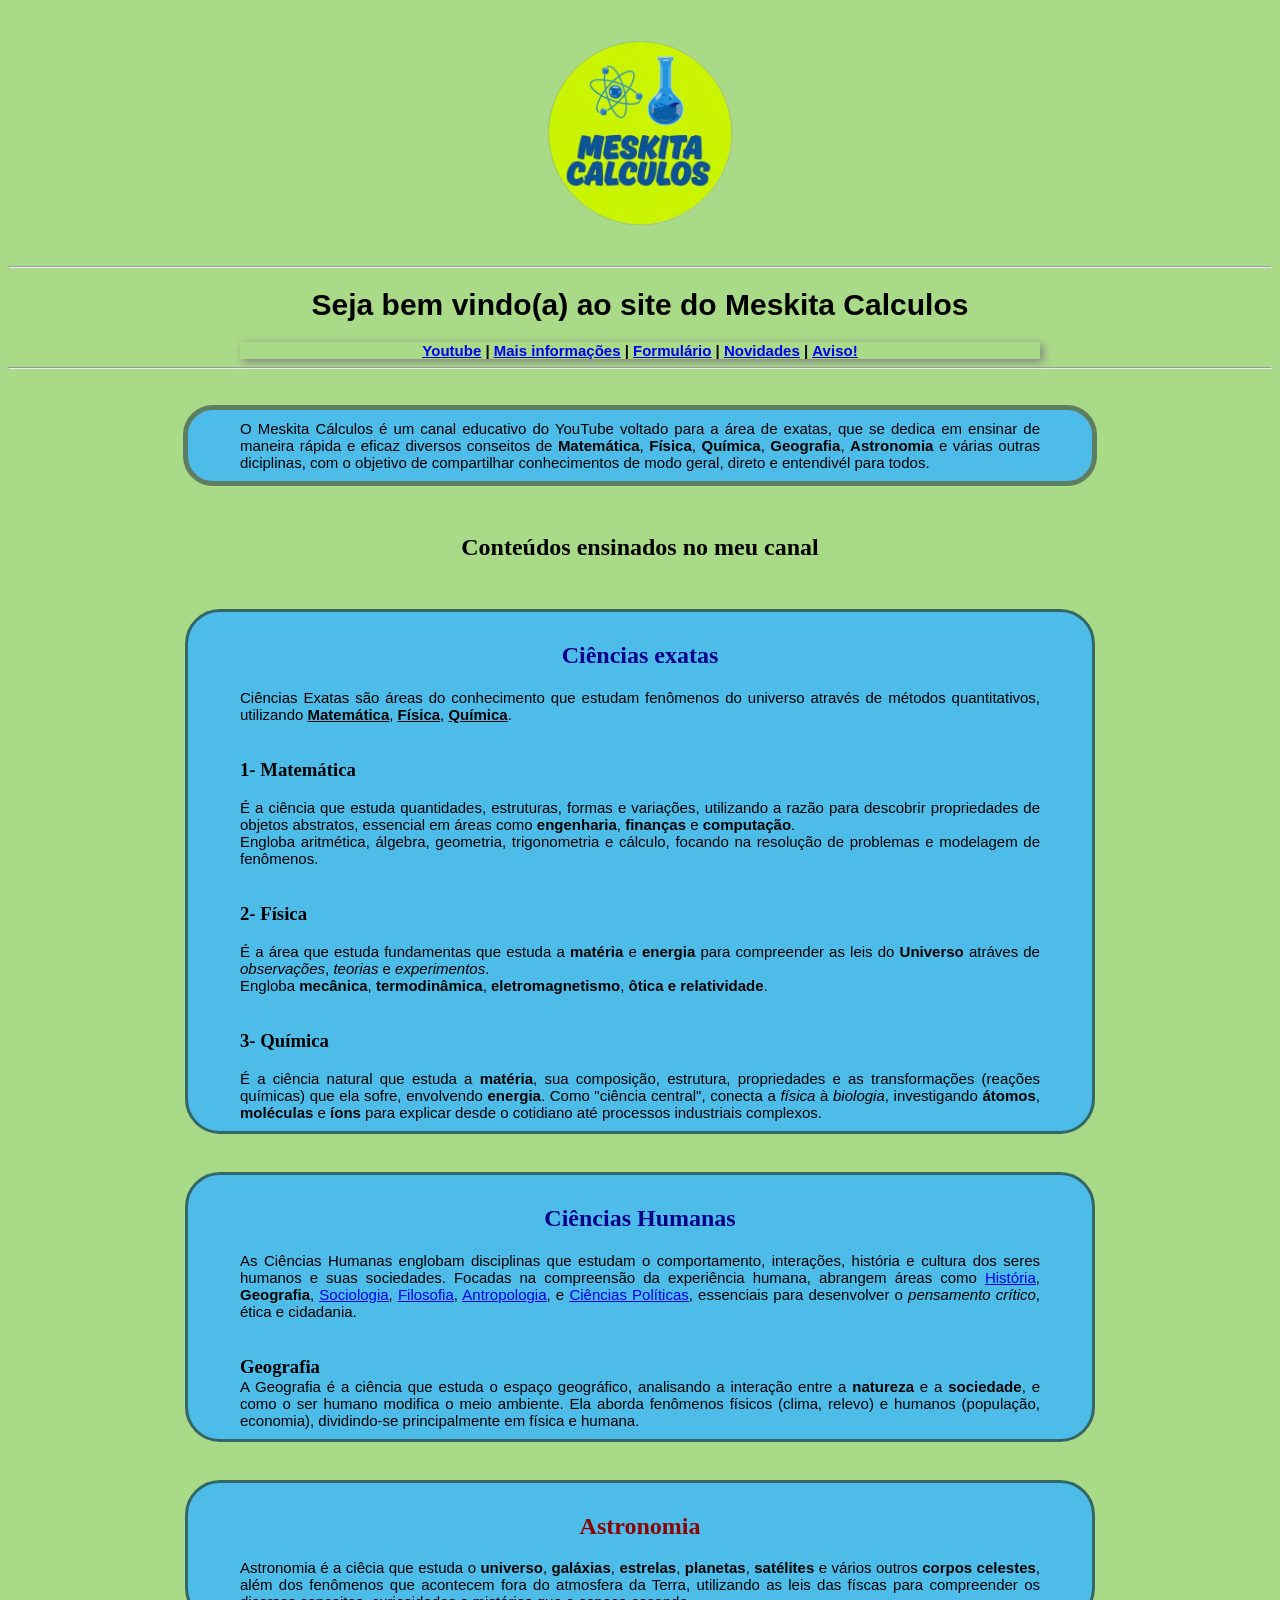
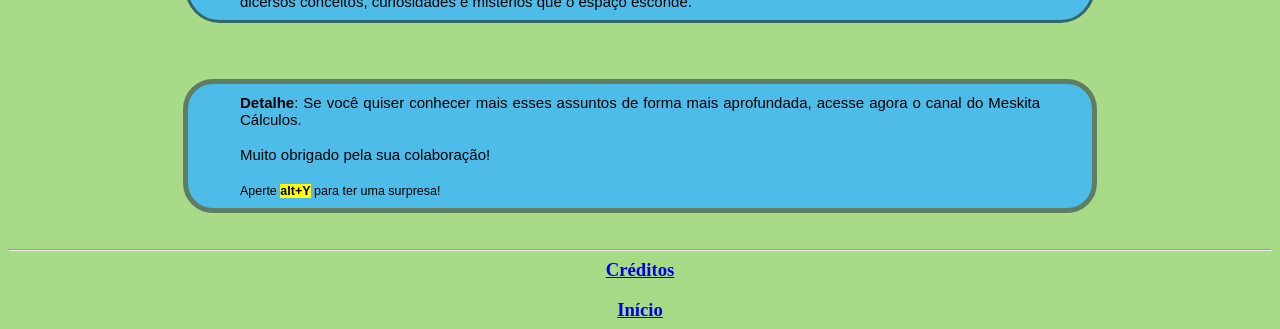
<file: index.html>
<!DOCTYPE html>
<html lang="pt-BR">
<head>
	<meta charset="utf-8">
	<meta name="viewport" content="width=device-width, initial-scale=1">
	<title>Canal do Meskita Cálculos</title>
	
	<link rel="icon" href="logo.png" type="image/x-icon">
	<link rel="stylesheet" type="text/css" href="style.css">

	<style>

		body {
			background-color: #a9da88;
		}

		h1 {
			color: black;
			text-align: center;
			font-size: 30px;
			font-family: Calibri, Arial, sans-serif;
		}

		p {
			text-align: justify;
			font-size: 15px;
			font-family: Rockwell, sans-serif;
		}

		#extra {
			text-align: center;
			font-family: Times New Roman, serif;
		}

		#links {
			text-align: center;
			font-size: 15px;
			font-family: Rockwell, sans-serif;
		}

		.square {
			display: block;
			align-content: center;
			border-style: solid;
			border-width: 3px;
			border-radius: 35px;
			border-color: #336666;
			background-color: #4dbce9;
			width: 70%;
			margin: 10px auto;
			padding: 10px;
		}

		.square2 {
			display: block;
			align-content: center;
			border-style: solid;
			border-width: 5px;
			border-radius: 30px;
			border-color: #5d7e62;
			background-color: #4dbce9;
			width: 70%;
			margin: 10px auto;
			padding: 10px;
		}

		.square3 {
			display: block;
			align-content: center;
			border-style: solid;
			border-width: 5px;
			border-color: #5d7e62;
			border-radius: 30px;
			width: 70%;
			background-color: #4dbce9;
			margin: 10px auto;
			padding: 10px;
		}

	</style>
</head>

<body id="Início">

	<img src="logo.png" width="250" height="200" style="display:block; margin:auto;" title="Logo do canal" class="img-fluida">
	
	<hr>

	<h1 align="center" class="titulo">Seja bem vindo(a) ao site do Meskita Calculos</h1>

	<p align="center" class="subtitulo" id="links">
		<a href="https://www.youtube.com/@meskita_calculos" target="blank" accesskey="Y"><b><u>Youtube</u></b></a> <b>|</b> 
		<b><u><a href="historiadomeskitacalculos.html">Mais informações</a></u></b> <b>|</b> 
		<b><u><a href="formulário.html">Formulário</a></u></b> <b>|</b> 
		<b><u><a href="novidades.html">Novidades</a></u></b> <b>|</b> 
		<b><u><a href="avisos.html">Aviso!</a></u></b>
	</p>

	<hr>

	<br>

	<div class="square3">
		<p>
			O Meskita Cálculos é um canal educativo do YouTube voltado para a área de exatas, que se dedica em ensinar de maneira rápida e eficaz diversos conseitos de <b>Matemática</b>, <b>Física</b>, <b>Química</b>, <b>Geografia</b>, <b>Astronomia</b> e várias outras diciplinas, com o objetivo de compartilhar conhecimentos de modo geral, direto e entendivél para todos.
		</p>
	</div>

	<br>
	
	<h2 align="center">Conteúdos ensinados no meu canal</h2>

	<br>

	<div class="square">
		<h2 style="color:darkblue;" align="center">Ciências exatas</h2>
		<p align="justify">
			Ciências Exatas são áreas do conhecimento que estudam fenômenos do universo através de métodos quantitativos, utilizando <b><u>Matemática</u></b>, <b><u>Física</u></b>, <b><u>Química</u></b>.
		</p>

		<br><br>

		<h3 id="Matemática">1- Matemática</h3><br>

		<p align="justify">
			É a ciência que estuda quantidades, estruturas, formas e variações, utilizando a razão para descobrir propriedades de objetos abstratos, essencial em áreas como <b>engenharia</b>, <b>finanças</b> e <b>computação</b>.
			<br>Engloba aritmética, álgebra, geometria, trigonometria e cálculo, focando na resolução de problemas e modelagem de fenômenos.<br>
		</p>

		<br><br>

		<h3>2- Física</h3><br>

		<p align="justify">
			É a área que estuda fundamentas que estuda a <b>matéria</b> e <b>energia</b> para compreender as leis do <b>Universo</b> atráves de <i>observações</i>, <i>teorias</i> e <i>experimentos</i>.
		</p>

		<p>Engloba <b>mecânica</b>, <b>termodinâmica</b>, <b>eletromagnetismo</b>, <b>ôtica e relatividade</b>.</p>

		<br><br>

		<h3>3- Química</h3><br>
		<p align="justify">
			É a ciência natural que estuda a <b>matéria</b>, sua composição, estrutura, propriedades e as transformações (reações químicas) que ela sofre, envolvendo <b>energia</b>. Como "ciência central", conecta a <i>física</i> à <i>biologia</i>, investigando <b>átomos</b>, <b>moléculas</b> e <b>íons</b> para explicar desde o cotidiano até processos industriais complexos.
		</p>
	</div>

	<br>

	<div class="square">
		<h2 style="color:darkblue;" align="center">Ciências Humanas</h2>
		<p align="justify">
			As Ciências Humanas englobam disciplinas que estudam o comportamento, interações, história e cultura dos seres humanos e suas sociedades. Focadas na compreensão da experiência humana, abrangem áreas como <u><a href="https://www.todamateria.com.br/historia/" target="blank">História</a></u>, <b>Geografia</b>, <u><a href="https://www.todamateria.com.br/o-que-e-sociologia/" target="blank">Sociologia</a></u>, <u><a href="https://www.todamateria.com.br/o-que-e-filosofia/" target="blank">Filosofia</a></u>, <u><a href="https://www.todamateria.com.br/o-que-e-a-antropologia/" target="blank">Antropologia</a></u>, e <u><a href="https://www.faculdaderepublicana.org.br/blog/o-que-se-estuda-em-ciencia-politica" target="blank">Ciências Políticas</a></u>, essenciais para desenvolver o <i>pensamento crítico</i>, ética e cidadania.
		</p>

		<br><br>

		<h3>Geografia</h3>

		<p align="justify">
			A Geografia é a ciência que estuda o espaço geográfico, analisando a interação entre a <b>natureza</b> e a <b>sociedade</b>, e como o ser humano modifica o meio ambiente. Ela aborda fenômenos físicos (clima, relevo) e humanos (população, economia), dividindo-se principalmente em física e humana.
		</p>
	</div>

	<br>

	<div class="square">
		<h2 align="center" style="color:darkred;">Astronomia</h2>
		<p align="justify">
			Astronomia é a ciêcia que estuda o <b>universo</b>, <b>galáxias</b>, <b>estrelas</b>, <b>planetas</b>, <b>satélites</b> e vários outros <b>corpos celestes</b>, além dos fenômenos que acontecem fora do atmosfera da Terra, utilizando as leis das físcas para compreender os dicersos conceitos, curiosidades e mistérios que o espaço esconde.
		</p>
	</div>

	<br><br>

	<div class="square2">
		<p><b>Detalhe</b>: Se você quiser conhecer mais esses assuntos de forma mais aprofundada, acesse agora o canal do Meskita Cálculos.</p>

		<br>

		<p>Muito obrigado pela sua colaboração!</p>
	

		<br>

		<div id="extra">
			<p><small>Aperte <b><mark>alt+Y</mark></b> para ter uma surpresa!</small></p>
		</div>
	</div>

	<br>

	<hr>
	
	<h3 align="center"><a href="creditosmeskitacalculos.html">Créditos</a></h3><br>
	<h3 align="center"><a href="#Início">Início</a></h3>

</body>
</html>
</file>
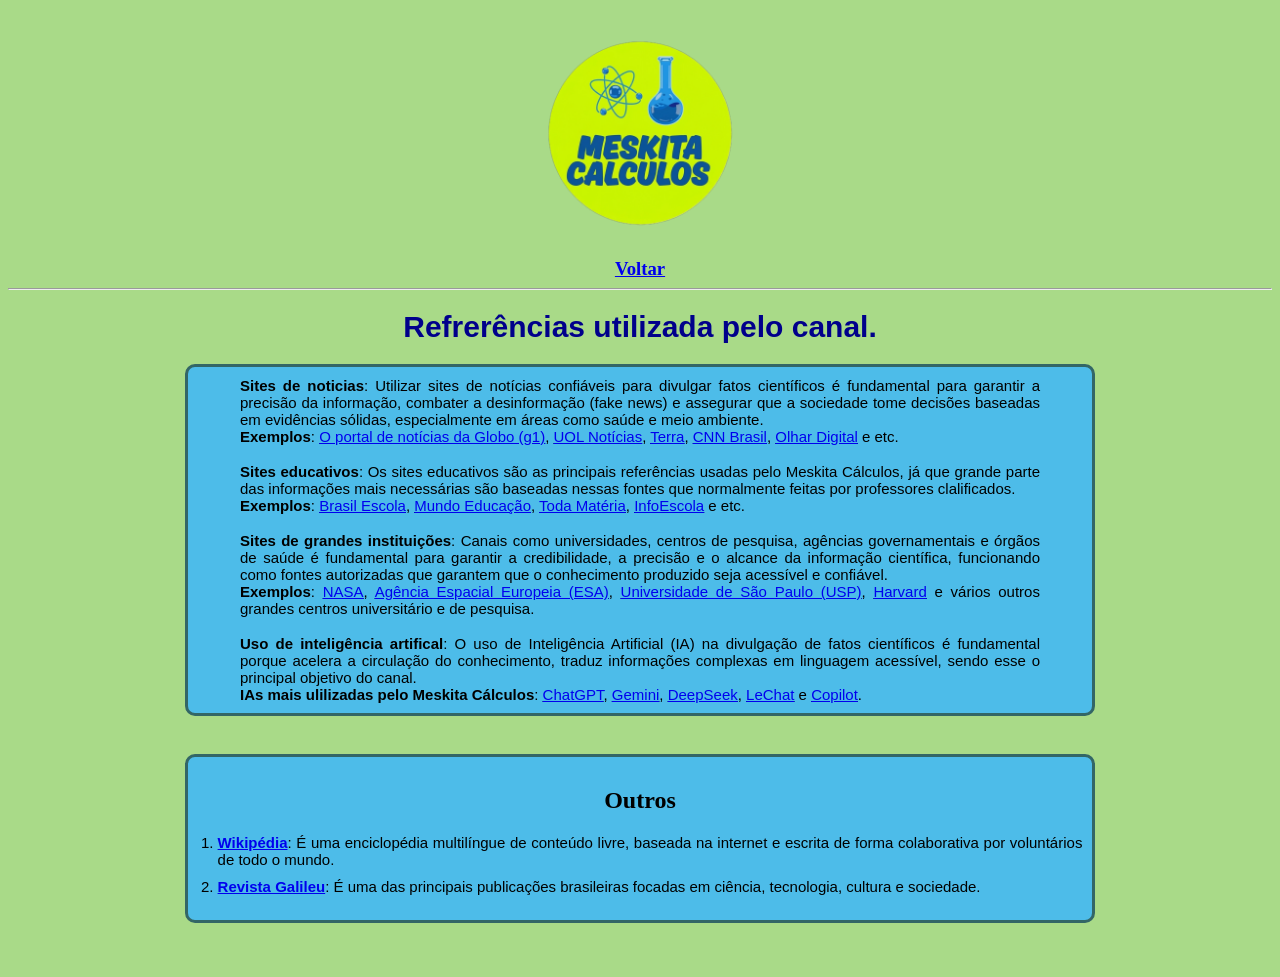
<file: creditosmeskitacalculos.html>
<!DOCTYPE html>
<html lang="pt-BR">
<head>
	<meta charset="utf-8">
	<meta name="viewport" content="width=device-width, initial-scale=1">
	<title>Créditos</title>

	<link rel="icon" href="logo.png" type="image/x-icon">
	<link rel="stylesheet" type="text/css" href="style.css">

	<style>

		body {
			background-color: #a9da88;
		}

		h1 {
			color: black;
			text-align: center;
			font-size: 30px;
			font-family: Calibri, Arial, sans-serif;
		}

		p {
			text-align: justify;
			font-size: 15px;
			font-family: Rockwell, sans-serif;
		}

		#extra {
			text-align: center;
			font-family: Times New Roman, serif;
		}

		#links {
			text-align: center;
			font-size: 15px;
			font-family: Rockwell, sans-serif;
		}

		.square {
			display: block;
			align-content: center;
			border-style: solid;
			border-width: 3px;
			border-radius: 10px;
			border-color: #336666;
			background-color: #4dbce9;
			width: 70%;
			margin: 10px auto;
			padding: 10px;
		}

		.square2 {
			display: block;
			align-content: center;
			border-style: solid;
			border-width: 5px;
			border-radius: 5px;
			border-color: #5d7e62;
			width: 70%;
			margin: 10px auto;
			padding: 10px;
		}

		ol.outros-lista {
			font-family: Rockwell, sans-serif;
			font-size: 15px;
			padding-left: 20px;
		}

		ol.outros-lista li {
			text-align: justify;
			margin-bottom: 10px;
		}
		
	</style>
</head>

<body>

	<img src="logo.png" width="250" height="200" style="display:block; margin:auto;" title="Logo do canal" class="img-fluida">
	
	<h3 align="center"><a href="index.html">Voltar</a></h3>
	
	<hr>

	<h1 align="center" style="color:darkblue;">Refrerências utilizada pelo canal.</h1>

	<div class="square">
		<p align="justify">
			<b>Sites de noticias</b>: Utilizar sites de notícias confiáveis para divulgar fatos científicos é fundamental para garantir a precisão da informação, combater a desinformação (fake news) e assegurar que a sociedade tome decisões baseadas em evidências sólidas, especialmente em áreas como saúde e meio ambiente.
		</p>
		<p align="justify">
			<b>Exemplos</b>: <u><a href="https://g1.globo.com/" target="blank">O portal de notícias da Globo (g1)</a></u>, <u><a href="https://www.uol.com.br/" target="blank">UOL Notícias</a></u>, <u><a href="https://www.terra.com.br/" target="blank">Terra</a></u>, <u><a href="https://www.cnnbrasil.com.br/" target="blank">CNN Brasil</a></u>, <u><a href="https://olhardigital.com.br/" target="blank">Olhar Digital</a></u> e etc.
		</p>

		<br>

		<p align="justify">
			<b>Sites educativos</b>: Os sites educativos são as principais referências usadas pelo Meskita Cálculos, já que grande parte das informações mais necessárias são baseadas nessas fontes que normalmente feitas por professores clalificados.
		</p>
		<p align="justify">
			<b>Exemplos</b>: <u><a href="https://brasilescola.uol.com.br/" target="blank">Brasil Escola</a></u>, <u><a href="https://mundoeducacao.uol.com.br/" target="blank">Mundo Educação</a></u>, <u><a href="https://www.todamateria.com.br/" target="blank">Toda Matéria</a></u>, <u><a href="https://www.infoescola.com/" target="blank">InfoEscola</a></u> e etc.
		</p>

		<br>

		<p align="justify">
			<b>Sites de grandes instituições</b>: Canais como universidades, centros de pesquisa, agências governamentais e órgãos de saúde é fundamental para garantir a credibilidade, a precisão e o alcance da informação científica, funcionando como fontes autorizadas que garantem que o conhecimento produzido seja acessível e confiável.
		</p>

		<p align="justify">
			<b>Exemplos</b>: <u><a href="https://www.nasa.gov/" target="blank">NASA</a></u>, <u><a href="https://www.esa.int/" target="blank">Agência Espacial Europeia (ESA)</a></u>, <u><a href="https://www5.usp.br/" target="blank">Universidade de São Paulo (USP)</a></u>, <u><a href="https://www.harvard.edu/" target="blank">Harvard</a></u> e vários outros grandes centros universitário e de pesquisa.
		</p>

		<br>

		<p align="justify">
			<b>Uso de inteligência artifical</b>: O uso de Inteligência Artificial (IA) na divulgação de fatos científicos é fundamental porque acelera a circulação do conhecimento, traduz informações complexas em linguagem acessível, sendo esse o principal objetivo do canal.
		</p>

		<p align="justify">
			<b>IAs mais ulilizadas pelo Meskita Cálculos</b>: <u><a href="https://chatgpt.com/" target="blank">ChatGPT</a></u>, <u><a href="https://gemini.google/br/about/?hl=pt-BR" target="blank">Gemini</a></u>, <u><a href="https://www.deepseek.com/" target="blank">DeepSeek</a></u>, <u><a href="https://chat.mistral.ai/chat" target="blank">LeChat</a></u> e <u><a href="https://copilot.microsoft.com/" target="blank">Copilot</a></u>.
		</p>
	</div>

	<br>

	<div class="square">
		<h2 align="center">Outros</h2>

		<ol class="outros-lista">
			<li>
				<b><a href="https://pt.wikipedia.org/wiki/Wikip%C3%A9dia:P%C3%A1gina_principal" target="blank">Wikipédia</a></b>: É uma enciclopédia multilíngue de conteúdo livre, baseada na internet e escrita de forma colaborativa por voluntários de todo o mundo.
			</li>

			<li>
				<b><a href="https://revistagalileu.globo.com/" target="blank">Revista Galileu</a></b>: É uma das principais publicações brasileiras focadas em ciência, tecnologia, cultura e sociedade.
			</li>
		</ol>
	</div>

	<br><br>

</body>
</html>
</file>
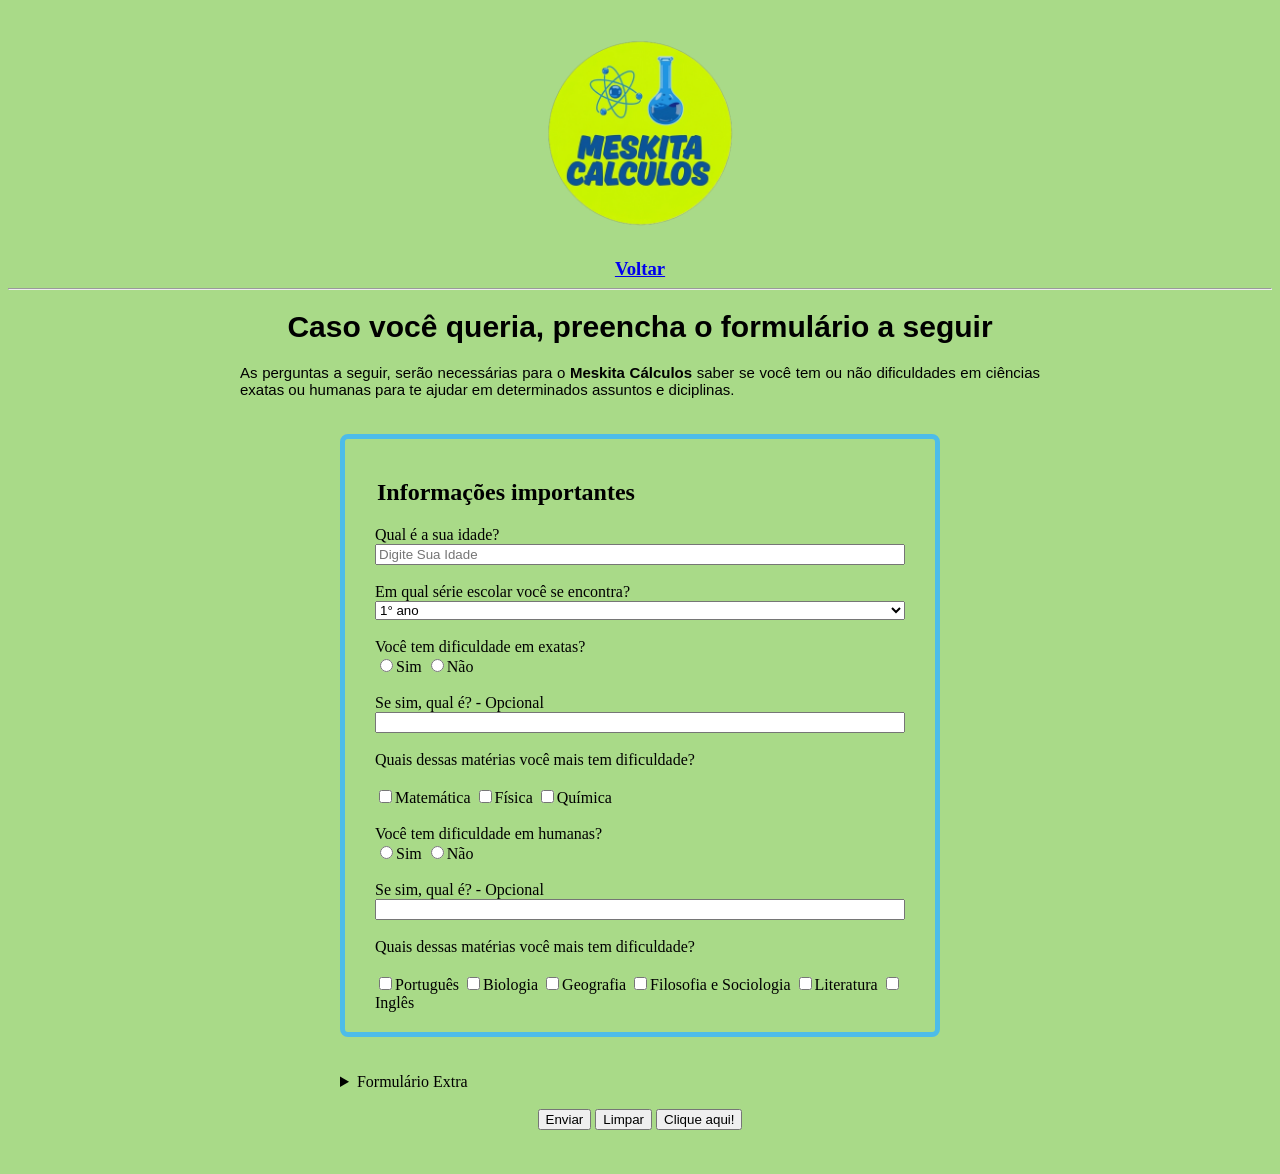
<file: formulário.html>
<!DOCTYPE html>
<html>
<head>
	<link rel="icon" href="logo.png" type="image/x-icon">
	<link rel="stylesheet" type="text/css" href="style.css">
	<img src="logo.png" width="250" height="200" style="display:block; margin:auto;" title="Logo do canal" class="img-fluida">
	<meta charset="utf-8">
	<meta name="viewport" content="width=device-width, initial-scale=1">
	<title>Fórmulário</title>
</head>
<body style="background-color:#a9da88;">

	<style>

		body {
			background-color: #a9da88;
		}

		h1 {
			color: black;
			text-align: center;
			font-size: 30px;
			font-family: Calibri, Arial, sans-serif;
		}

		p {
			text-align: justify;
			font-size: 15px;
			font-family: Rockwell, sans-serif;
		}

		#extra {
			text-align: center;
			font-family: Times New Roman, serif;
		}

		#links {
			text-align: center;
			font-size: 15px;
			font-family: Rockwell, sans-serif;
		}

		.square {
			display: block;
			align-content: center;
			border-style: solid;
			border-width: 3px;
			border-radius: 35px;
			border-color: #336666;
			background-color: #4dbce9;
			width: 50%;
			margin: 10px auto;
			padding: 10px;
		}

		.square2 {
			display: block;
			align-content: center;
			border-style: solid;
			border-width: 5px;
			border-radius: 30px;
			border-color: #5d7e62;
			background-color: #4dbce9;
			width: 50%;
			margin: 10px auto;
			padding: 10px;
		}

		.square3 {
			display: block;
			align-content: center;
			border-style: solid;
			border-width: 5px;
			border-color: #5d7e62;
			border-radius: 30px;
			width: 50%;
			background-color: #4dbce9;
			margin: 10px auto;
			padding: 10px;
		}

	</style>

	
		<h3 align="center"><a href="index.html">Voltar</h3></a>
			<hr>

		<h1 style="color:black ;" align="center">Caso você queria, preencha o formulário a seguir</h1>

			<p align="center">
				As perguntas a seguir, serão necessárias para o <b>Meskita Cálculos</b> saber se você tem ou não dificuldades em ciências exatas ou humanas para te ajudar em determinados assuntos e diciplinas.
			</p>

		<br><br>

			<form>
				<fieldset class="formulario1">
					<h2><legend>Informações importantes</legend></h2>

				<label for="idade">Qual é a sua idade?</label><br>
				<input type="number" name="idade" id="idade" min="0" max="99" required placeholder="Digite Sua Idade">

				<br><br>

				Em qual série escolar você se encontra?<br>
				<select name="série" id="série">
					<option selected>1° ano</option>
					<option>2° ano</option>
					<option>3° ano</option>
					<option>4° ano</option>
					<option>5° ano</option>
					<option>6° ano</option>
					<option>7° ano</option>
					<option>8° ano</option>
					<option>9° ano</option>
					<option>1° EM</option>
					<option>2° EM</option>
					<option>3° EM</option>
					<option>Ensino Médio + Curso Técnico</option>
					<option>Faculdade</option>
					<option>Curso Técnico</option>
					<option>Formado(a)</option>
				</select>

				<br><br>

				<label for="dificuldades">Você tem dificuldade em exatas?</label><br>
				<input type="radio" name="dificuldades" value="Sim">Sim
				<input type="radio" name="dificuldades" value="Não">Não


				<br><br>

				<label for="qual">Se sim, qual é? - Opcional</label><br>
				<input type="text" name="qual" id="qual" size="50" maxlength="500" >

				<br><br>

				<label for="matéria">Quais dessas matérias você mais tem dificuldade?</label>
				<br><br>
				<input type="checkbox" name="Matemática">Matemática
				<input type="checkbox" name="Física">Física
				<input type="checkbox" name="Química">Química


				<br><br>

				<label for="humanas">Você tem dificuldade em humanas?</label><br>
				<input type="radio" name="humanas" value="sim">Sim
				<input type="radio" name="humanas" value="não">Não

				<br><br>

				<label for="quais">Se sim, qual é? - Opcional</label><br>
				<input type="text" name="quais" id="quais" size="50" maxlength="500">

				<br><br>

				<label for="matéria">Quais dessas matérias você mais tem dificuldade?</label>
				<br><br>
				<input type="checkbox" name="Português">Português
				<input type="checkbox" name="Biologia">Biologia
				<input type="checkbox" name="Geografia">Geografia
				<input type="checkbox" name="Filosofia e Sociologia">Filosofia e Sociologia
				<input type="checkbox" name="Literatura">Literatura
				<input type="checkbox" name="Inglês">Inglês
			</fieldset>

				<br><br>

				<details>

					<summary>Formulário Extra</summary>
					<fieldset class="formulario2">
						<h2><legend>Extras</legend></h2>
							<label for="msg"></label>Se você quiser, pode fazer uma breve descrição sobre você:<br>
							<textarea id="msg" class="msg" cols="20" rows="5" maxlength="500" placeholder="Digite aqui"></textarea>
					<br><br>
							<label for="cor" id="cor">Selecione uma cor</label><br>
							<input type="color" name="cor" id="cor">
					</fieldset>
				</details>

				<br>
					<div style="text-align: center;">
						<input type="submit" value="Enviar">
						<input type="reset" value="Limpar">
						<input type="button" value="Clique aqui!" onclick="alert('Lembrando que esse formulário não é obrigatório preencher');">
					</div>
			</form>

		<br><br>
</body>
</html>
</file>
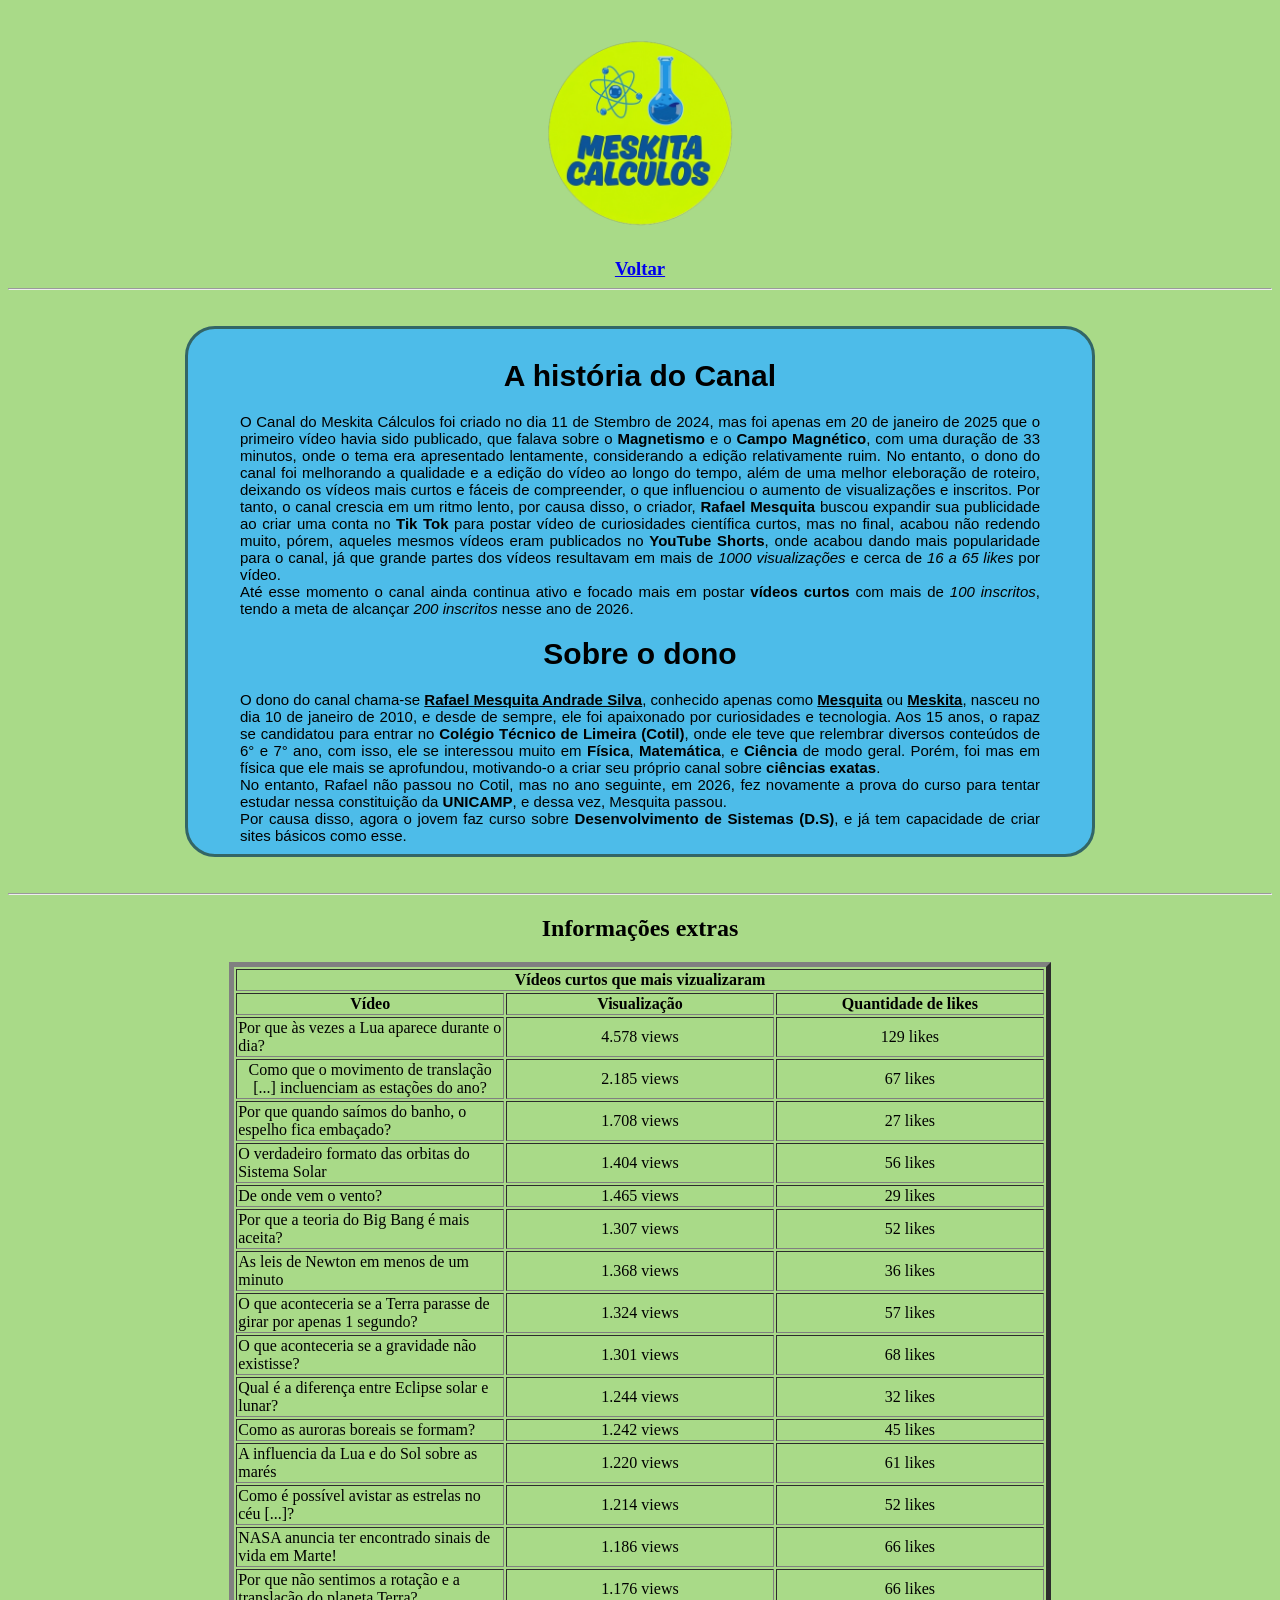
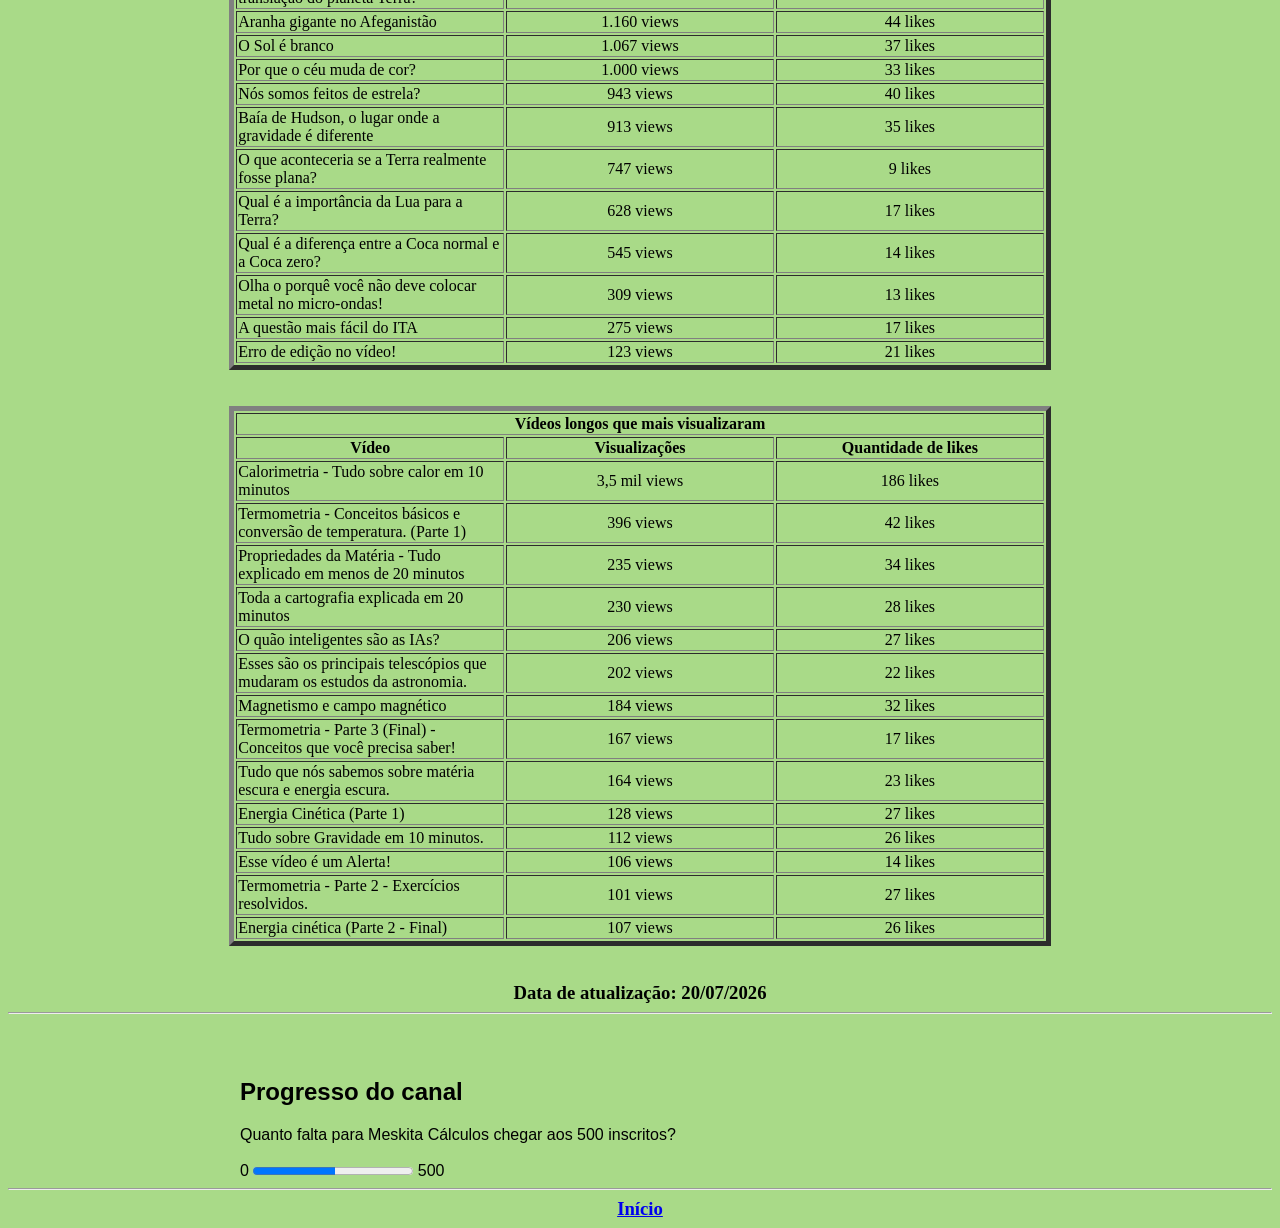
<file: historiadomeskitacalculos.html>
<!DOCTYPE html>
<html lang="pt-BR">
<head>
	<meta charset="utf-8">
	<meta name="viewport" content="width=device-width, initial-scale=1">
	<title>Mais informações</title>

	<link rel="icon" href="logo.png" type="image/x-icon">
	<link rel="stylesheet" type="text/css" href="style.css">

	<style>

		body {
			background-color: #a9da88;
		}

		h1 {
			color: black;
			text-align: center;
			font-size: 30px;
			font-family: Calibri, Arial, sans-serif;
		}

		p {
			text-align: justify;
			font-size: 15px;
			font-family: Rockwell, sans-serif;
		}

		#extra {
			text-align: center;
			font-family: Times New Roman, serif;
		}

		#links {
			text-align: center;
			font-size: 15px;
			font-family: Rockwell, sans-serif;
		}

		.square {
			display: block;
			align-content: center;
			border-style: solid;
			border-width: 3px;
			border-radius: 30px;
			border-color: #336666;
			background-color: #4dbce9;
			width: 70%;
			margin: 10px auto;
			padding: 10px;
		}

		.square2 {
			display: block;
			align-content: center;
			border-style: solid;
			border-width: 5px;
			border-radius: 5px;
			border-color: #5d7e62;
			background-color: #4dbce9;
			width: 70%;
			margin: 10px auto;
			padding: 10px;
		}

		.progresso {
			text-align: left;
			font-family: Rockwell, sans-serif;
		}

	</style>
</head>

<body id="Início">

	<img src="logo.png" width="250" height="200" style="display:block; margin:auto;" title="Logo do canal" class="img-fluida">
	
	<h3 align="center"><a href="index.html">Voltar</a></h3>
	
	<hr>

	<br>

	<div class="square">
		<h1 align="center">A história do Canal</h1>

	
		<p align="justify">
			O Canal do Meskita Cálculos foi criado no dia 11 de Stembro de 2024, mas foi apenas em 20 de janeiro de 2025 que o primeiro vídeo havia sido publicado, que falava sobre o <b>Magnetismo</b> e o <b>Campo Magnético</b>, com uma duração de 33 minutos, onde o tema era apresentado lentamente, considerando a edição relativamente ruim. No entanto, o dono do canal foi melhorando a qualidade e a edição do vídeo ao longo do tempo, além de uma melhor eleboração de roteiro, deixando os vídeos mais curtos e fáceis de compreender, o que influenciou o aumento de visualizações e inscritos. Por tanto, o canal crescia em um ritmo lento, por causa disso, o criador, <b>Rafael Mesquita</b> buscou expandir sua publicidade ao criar uma conta no <b>Tik Tok</b> para postar vídeo de curiosidades científica curtos, mas no final, acabou não redendo muito, pórem, aqueles mesmos vídeos eram publicados no <b>YouTube Shorts</b>, onde acabou dando mais popularidade para o canal, já que grande partes dos vídeos resultavam em mais de <i>1000 visualizações</i> e cerca de <i>16 a 65 likes</i> por vídeo.
		</p>


		<p align="justify">
			Até esse momento o canal ainda continua ativo e focado mais em postar <b>vídeos curtos</b> com mais de <i>100 inscritos</i>, tendo a meta de alcançar <i>200 inscritos</i> nesse ano de 2026.
		</p>
	
		<h1 align="center">Sobre o dono</h1>

		<p align="justify">
			O dono do canal chama-se <b><u>Rafael Mesquita Andrade Silva</u></b>, conhecido apenas como <u><b>Mesquita</b></u> ou <u><b>Meskita</b></u>, nasceu no dia 10 de janeiro de 2010, e desde de sempre, ele foi apaixonado por curiosidades e tecnologia. Aos 15 anos, o rapaz se candidatou para entrar no <b>Colégio Técnico de Limeira (Cotil)</b>, onde ele teve que relembrar diversos conteúdos de 6° e 7° ano, com isso, ele se interessou muito em <b>Física</b>, <b>Matemática</b>, e <b>Ciência</b> de modo geral. Porém, foi mas em física que ele mais se aprofundou, motivando-o a criar seu próprio canal sobre <b>ciências exatas</b>.
		</p>
		<p align="justify">
			No entanto, Rafael não passou no Cotil, mas no ano seguinte, em 2026, fez novamente a prova do curso para tentar estudar nessa constituição da <b>UNICAMP</b>, e dessa vez, Mesquita passou.
		</p>

		<p align="justify">
			Por causa disso, agora o jovem faz curso sobre <b>Desenvolvimento de Sistemas (D.S)</b>, e já tem capacidade de criar sites básicos como esse.
		</p>
	</div>

	<br>

	<hr>

	<h2 align="center">Informações extras</h2>

	<table border="5px" align="center" width="65%">
		<tr>
			<th colspan="3" align="center">Vídeos curtos que mais vizualizaram</th>
		</tr>

		<tr>
			<th width="25%" align="center">Vídeo</th>
			<th width="25%" align="center">Visualização</th>
			<th width="25%" align="center">Quantidade de likes</th>
		</tr>

		<tr>
			<td>Por que às vezes a Lua aparece durante o dia?</td>
			<td align="center">4.578 views</td>
			<td align="center">129 likes</td>
		</tr>

		<tr>
			<td align="center">Como que o movimento de translação [...] incluenciam as estações do ano?</td>
			<td align="center">2.185 views</td>
			<td align="center">67 likes</td>
		</tr>

		<tr>
			<td>Por que quando saímos do banho, o espelho fica embaçado?</td>
			<td align="center">1.708 views</td>
			<td align="center">27 likes</td>
		</tr>

		<tr>
			<td>O verdadeiro formato das orbitas do Sistema Solar</td>
			<td align="center">1.404 views</td>
			<td align="center">56 likes</td>
		</tr>

		<tr>
			<td>De onde vem o vento?</td>
			<td align="center">1.465 views</td>
			<td align="center">29 likes</td>
		</tr>

		<tr>
			<td>Por que a teoria do Big Bang é mais aceita?</td>
			<td align="center">1.307 views</td>
			<td align="center">52 likes</td>
		</tr>

		<tr>
			<td>As leis de Newton em menos de um minuto</td>
			<td align="center">1.368 views</td>
			<td align="center">36 likes</td>
		</tr>

		<tr>
			<td>O que aconteceria se a Terra parasse de girar por apenas 1 segundo?</td>
			<td align="center">1.324 views</td>
			<td align="center">57 likes</td>
		</tr>

		<tr>
			<td>O que aconteceria se a gravidade não existisse?</td>
			<td align="center">1.301 views</td>
			<td align="center">68 likes</td>
		</tr>

		<tr>
			<td>Qual é a diferença entre Eclipse solar e lunar?</td>
			<td align="center">1.244 views</td>
			<td align="center">32 likes</td>
		</tr>

		<tr>
			<td>Como as auroras boreais se formam?</td>
			<td align="center">1.242 views</td>
			<td align="center">45 likes</td>
		</tr>

		<tr>
			<td>A influencia da Lua e do Sol sobre as marés</td>
			<td align="center">1.220 views</td>
			<td align="center">61 likes</td>
		</tr>

		<tr>
			<td>Como é possível avistar as estrelas no céu [...]?</td>
			<td align="center">1.214 views</td>
			<td align="center">52 likes</td>
		</tr>

		<tr>
			<td>NASA anuncia ter encontrado sinais de vida em Marte!</td>
			<td align="center">1.186 views</td>
			<td align="center">66 likes</td>
		</tr>

		<tr>
			<td>Por que não sentimos a rotação e a translação do planeta Terra?</td>
			<td align="center">1.176 views</td>
			<td align="center">66 likes</td>
		</tr>

		<tr>
			<td>Aranha gigante no Afeganistão</td>
			<td align="center">1.160 views</td>
			<td align="center">44 likes</td>
		</tr>

		<tr>
			<td>O Sol é branco</td>
			<td align="center">1.067 views</td>
			<td align="center">37 likes</td>
		</tr>

		<tr>
			<td>Por que o céu muda de cor?</td>
			<td align="center">1.000 views</td>
			<td align="center">33 likes</td>
		</tr>

		<tr>
			<td>Nós somos feitos de estrela?</td>
			<td align="center">943 views</td>
			<td align="center">40 likes</td>
		</tr>

		<tr>
			<td>Baía de Hudson, o lugar onde a gravidade é diferente</td>
			<td align="center">913 views</td>
			<td align="center">35 likes</td>
		</tr>

		<tr>
			<td>O que aconteceria se a Terra realmente fosse plana?</td>
			<td align="center">747 views</td>
			<td align="center">9 likes</td>
		</tr>

		<tr>
			<td>Qual é a importância da Lua para a Terra?</td>
			<td align="center">628 views</td>
			<td align="center">17 likes</td>
		</tr>

		<tr>
			<td>Qual é a diferença entre a Coca normal e a Coca zero?</td>
			<td align="center">545 views</td>
			<td align="center">14 likes</td>
		</tr>

		<tr>
			<td>Olha o porquê você não deve colocar metal no micro-ondas!</td>
			<td align="center">309 views</td>
			<td align="center">13 likes</td>
		</tr>

		<tr>
			<td>A questão mais fácil do ITA</td>
			<td align="center">275 views</td>
			<td align="center">17 likes</td>
		</tr>

		<tr>
			<td>Erro de edição no vídeo!</td>
			<td align="center">123 views</td>
			<td align="center">21 likes</td>
		</tr>
	</table>

	<br><br>

	<table border="5px" align="center" width="65%">
		<tr>
			<th align="center" colspan="3">Vídeos longos que mais visualizaram</th>
		</tr>

		<tr>
			<th align="center" width="25%">Vídeo</th>
			<th align="center" width="25%">Visualizações</th>
			<th align="center" width="25%">Quantidade de likes</th>
		</tr>

		<tr>
			<td>Calorimetria - Tudo sobre calor em 10 minutos</td>
			<td align="center">3,5 mil views</td>
			<td align="center">186 likes</td>
		</tr>

		<tr>
			<td>Termometria - Conceitos básicos e conversão de temperatura. (Parte 1)</td>
			<td align="center">396 views</td>
			<td align="center">42 likes</td>
		</tr>

		<tr>
			<td>Propriedades da Matéria - Tudo explicado em menos de 20 minutos</td>
			<td align="center">235 views</td>
			<td align="center">34 likes</td>
		</tr>

		<tr>
			<td>Toda a cartografia explicada em 20 minutos</td>
			<td align="center">230 views</td>
			<td align="center">28 likes</td>
		</tr>

		<tr>
			<td>O quão inteligentes são as IAs?</td>
			<td align="center">206 views</td>
			<td align="center">27 likes</td>
		</tr>

		<tr>
			<td>Esses são os principais telescópios que mudaram os estudos da astronomia.</td>
			<td align="center">202 views</td>
			<td align="center">22 likes</td>
		</tr>

		<tr>
			<td>Magnetismo e campo magnético</td>
			<td align="center">184 views</td>
			<td align="center">32 likes</td>
		</tr>

		<tr>
			<td>Termometria - Parte 3 (Final) - Conceitos que você precisa saber!</td>
			<td align="center">167 views</td>
			<td align="center">17 likes</td>
		</tr>

		<tr>
			<td>Tudo que nós sabemos sobre matéria escura e energia escura.</td>
			<td align="center">164 views</td>
			<td align="center">23 likes</td>
		</tr>

		<tr>
			<td>Energia Cinética (Parte 1)</td>
			<td align="center">128 views</td>
			<td align="center">27 likes</td>
		</tr>

		<tr>
			<td>Tudo sobre Gravidade em 10 minutos.</td>
			<td align="center">112 views</td>
			<td align="center">26 likes</td>
		</tr>

		<tr>
			<td>Esse vídeo é um Alerta!</td>
			<td align="center">106 views</td>
			<td align="center">14 likes</td>
		</tr>

		<tr>
			<td>Termometria - Parte 2 - Exercícios resolvidos.</td>
			<td align="center">101 views</td>
			<td align="center">27 likes</td>
		</tr>

		<tr>
			<td>Energia cinética (Parte 2 - Final)</td>
			<td align="center">107 views</td>
			<td align="center">26 likes</td>
		</tr>
	</table>

	<br><br>

	<h3 align="center">Data de atualização: 20/07/2026</h3>

	<hr>

	<br><br>

	<div class="progresso">
		<h2>Progresso do canal</h2>
		Quanto falta para Meskita Cálculos chegar aos 500 inscritos?<br><br>
		0 <progress value="259" min="0" max="500" title="259 inscritos"></progress> 500
	</div>

	<hr>

	<h3 align="center"><a href="#Início">Início</a></h3>

</body>
</html>
</file>
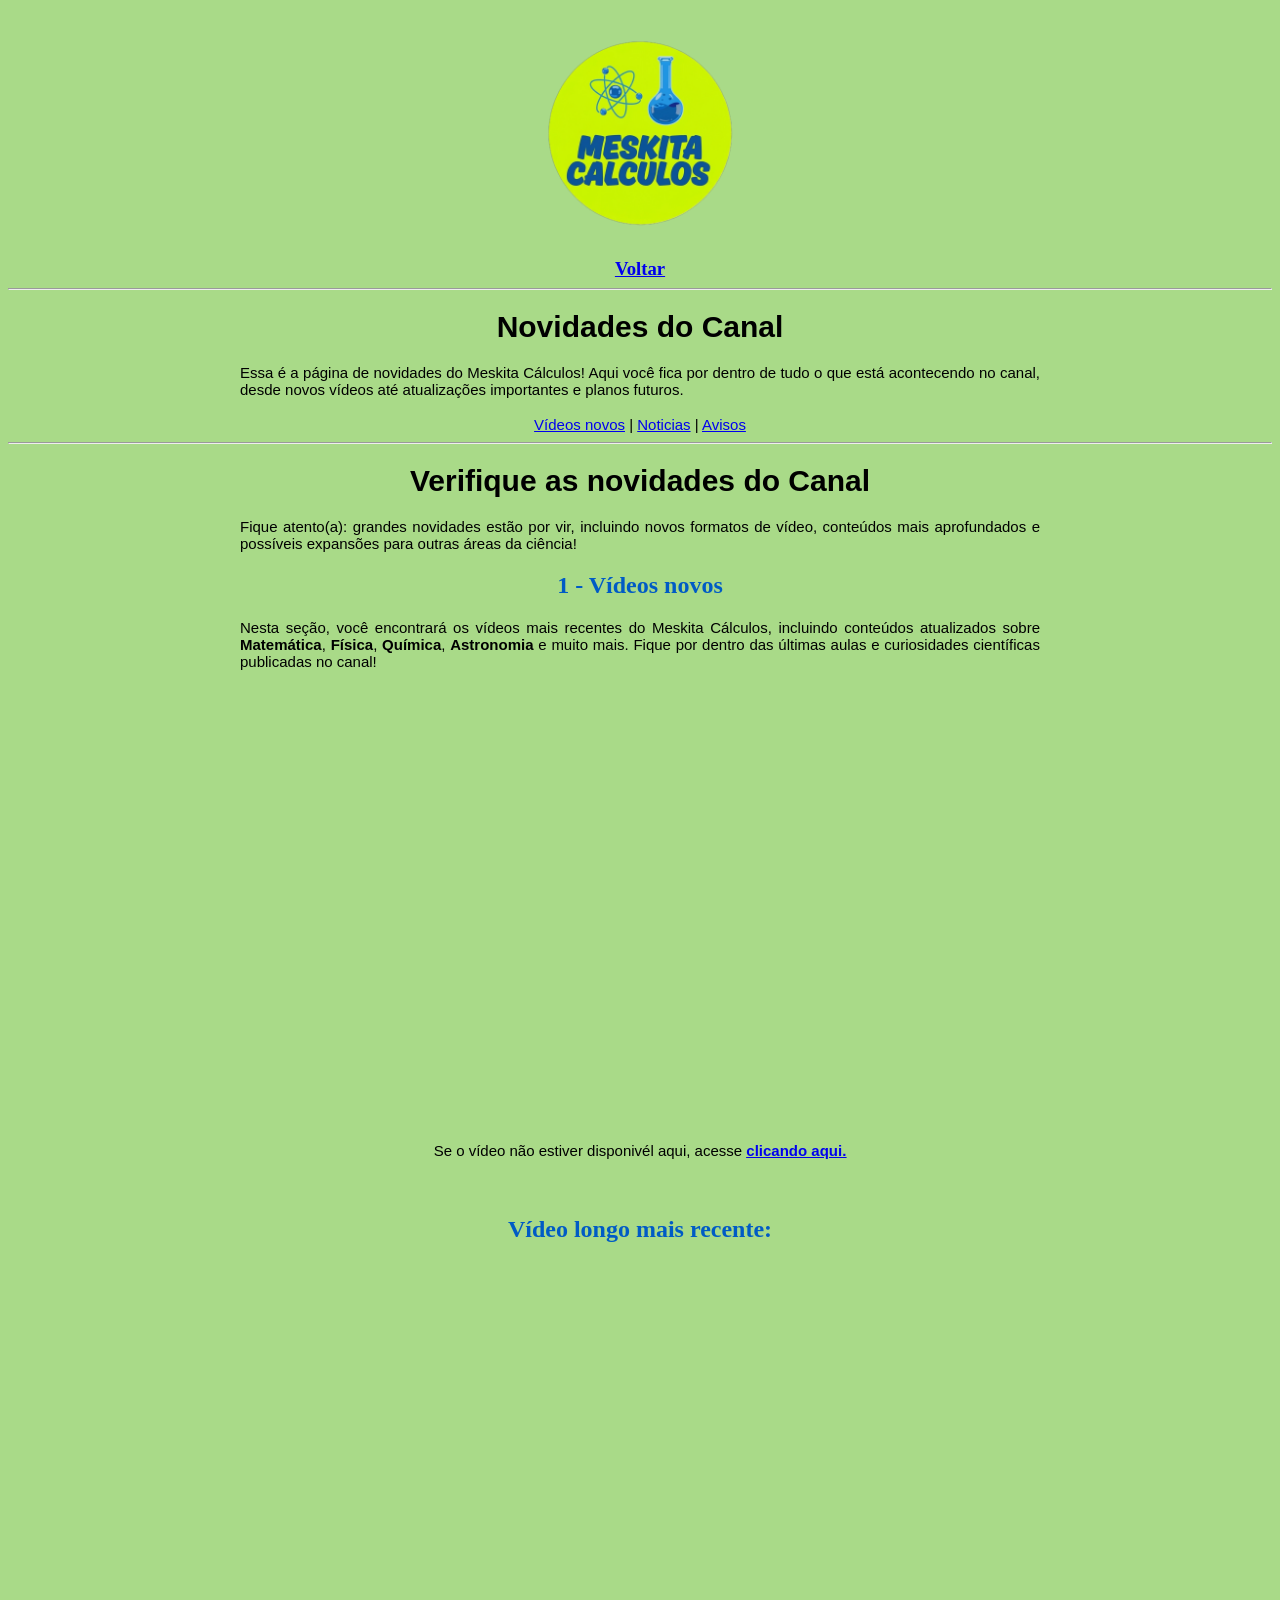
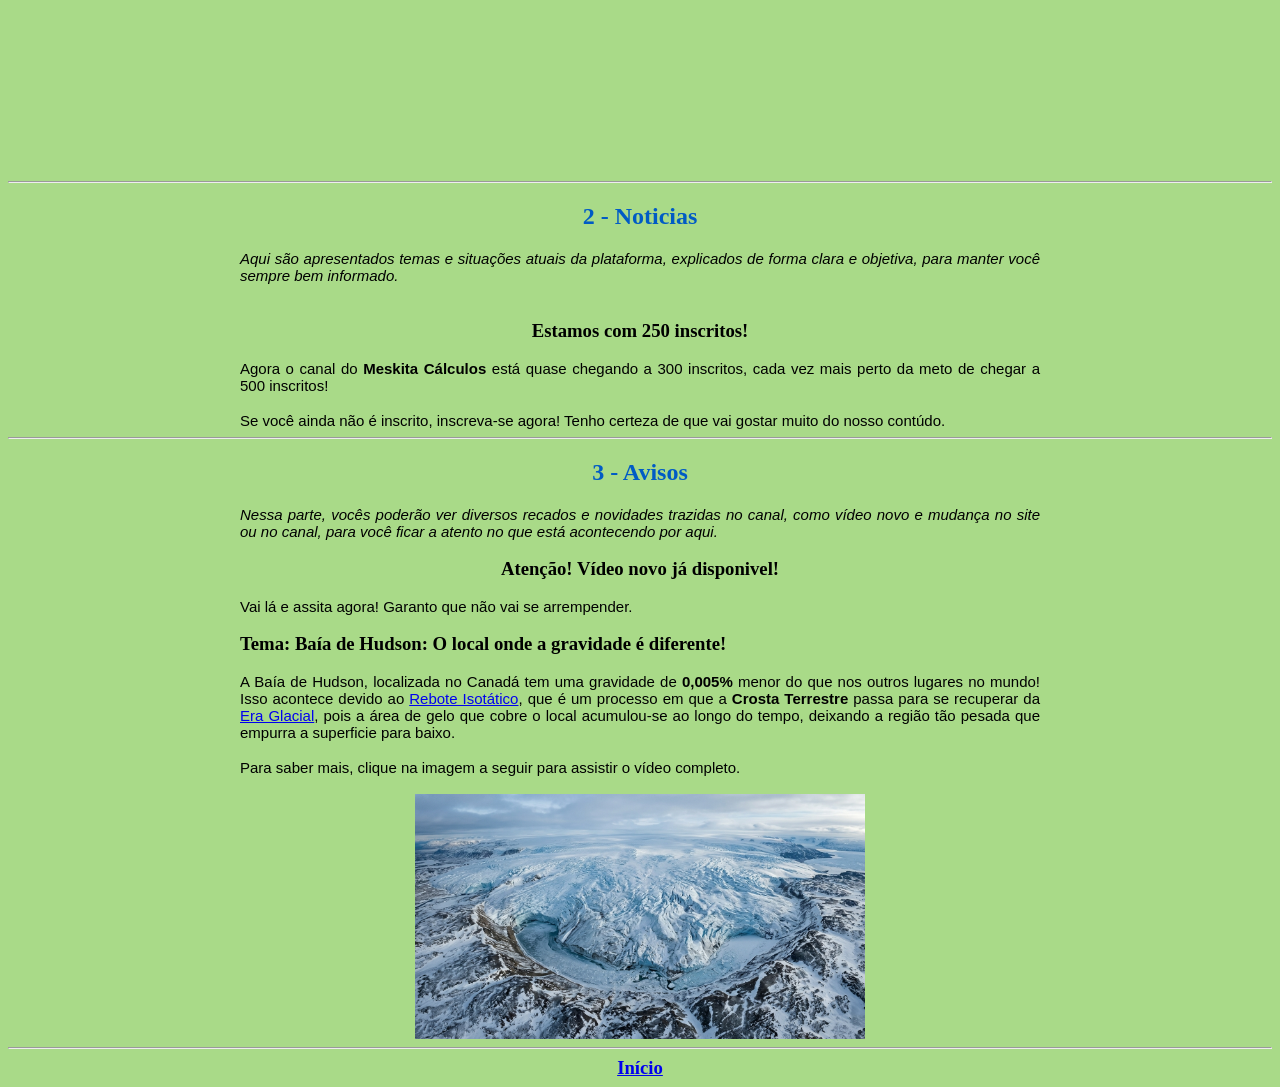
<file: novidades.html>
<!DOCTYPE html>
<html>
<head>
	<link rel="icon" href="logo.png" type="image/x-icon">
	<link rel="stylesheet" type="text/css" href="style.css">
	<meta charset="utf-8">
	<meta name="viewport" content="width=device-width, initial-scale=1">
	<title>Novidades</title>
</head>
<img src="logo.png" width="250" height="200" style="display:block; margin:auto;" title="Logo do canal" class="img-fluida">
<h3 align="center"><a href="index.html">Voltar</a></h3>
<body style="background-color: #a9da88;" id="Início">

	<style>

		body {
			background-color: #a9da88;
		}

		h1 {
			color: black;
			text-align: center;
			font-size: 30px;
			font-family: Calibri, Arial, sans-serif;
		}

		p {
			text-align: justify;
			font-size: 15px;
			font-family: Rockwell, sans-serif;
		}

		span {
			text-align: center;
			font-size: 15px;
			font-family: Calibri, Arial, sans-serif;
		}

		#extra {
			text-align: center;
			font-family: Times New Roman, serif;
		}

		#links {
			text-align: center;
			font-size: 15px;
			font-family: Rockwell, sans-serif;
		}

		.square {
			display: block;
			align-content: center;
			border-style: solid;
			border-width: 3px;
			border-radius: 35px;
			border-color: #336666;
			background-color: #4dbce9;
			width: 50%;
			margin: 10px auto;
			padding: 10px;
		}

		.square2 {
			display: block;
			align-content: center;
			border-style: solid;
			border-width: 5px;
			border-radius: 30px;
			border-color: #5d7e62;
			background-color: #4dbce9;
			width: 50%;
			margin: 10px auto;
			padding: 10px;
		}

		.square3 {
			display: block;
			align-content: center;
			border-style: solid;
			border-width: 5px;
			border-color: #5d7e62;
			border-radius: 30px;
			width: 50%;
			background-color: #4dbce9;
			margin: 10px auto;
			padding: 10px;
		}

		.centralizar {
			text-align: center;
			font-family: Calibri, Arial, sans-serif;
		}

	</style>

		<hr>
	<h1 align="center">Novidades do Canal</h1>
		
		<p align="justify">
			Essa é a página de novidades do Meskita Cálculos! Aqui você fica por dentro de tudo o que está acontecendo no canal, desde novos vídeos até atualizações importantes e planos futuros.
		</p>

		<br>

		<div class="centralizar">
			<span><a href="#VN">Vídeos novos</a> | <a href="#NOT">Noticias</a> | <a href="#AV">Avisos</a></span>
		</div>

		<hr>

		<h1 align="center">Verifique as novidades do Canal</h1>
			<p align="justify">
				Fique atento(a): grandes novidades estão por vir, incluindo novos formatos de vídeo, conteúdos mais aprofundados e possíveis expansões para outras áreas da ciência!
			</p>

		<h2 id="VN" style="color:#005bc5" align="center">1 - Vídeos novos</h2>
			<p align="justify">
				Nesta seção, você encontrará os vídeos mais recentes do Meskita Cálculos, incluindo conteúdos atualizados sobre <b>Matemática</b>, <b>Física</b>, <b>Química</b>, <b>Astronomia</b> e muito mais. Fique por dentro das últimas aulas e curiosidades científicas publicadas no canal!
			</p>

			<br>

		<div style="text-align: center;">
			<iframe
			 width="315"
			 height="450" 
			 src="https://www.youtube.com/embed/0BYFumBJiKg" 
			 title="Vídeo mais recente do Meskita Cálculos" 
			 frameborder="0" 
			 allow="accelerometer; autoplay; clipboard-write; encrypted-media; gyroscope; picture-in-picture" allowfullscreen>
			</iframe>
		</div>

	<div class="centralizar">
		<span>
			Se o vídeo não estiver disponivél aqui, acesse <a href="https://youtube.com/shorts/RdlSqgseZUs?si=02hV9jzWDpWWUNQN" target="blank"><b><u>clicando aqui.</u></b></a>
		</span>
	</div>
		
			<br><br>

		<h2 align="center" style="color:#005bc5">Vídeo longo mais recente:</h2>
		<div style="text-align:center;" class="video-wrapper">
    		<iframe
        	src="https://www.youtube.com/embed/ZXskiAkL9nw?start=45"
       	 	title="Vídeo do canal"
        	width="800"
        	height="400"
        	allowfullscreen>
    		</iframe>
		</div>

			<hr>

		<h2 id="NOT" style="color:#005bc5" align="center">2 - Noticias</h2>
			<p align="justify">
				<i>Aqui são apresentados temas e situações atuais da plataforma, explicados de forma clara e objetiva, para manter você sempre bem informado.</i>
			</p>

			<br><br>

			<h3 align="center">Estamos com 250 inscritos!</h3>
			
			<br>

				<p align="justify">
					Agora o canal do <b>Meskita Cálculos</b> está quase chegando a 300 inscritos, cada vez mais perto da meto de chegar a 500 inscritos!
				</p>

				<br>

				<p align="justify">
					Se você ainda não é inscrito, inscreva-se agora! Tenho certeza de que vai gostar muito do nosso contúdo.
				</p> 

				<hr>

			<h2 id="AV" style="color:#005bc5" align="center">3 - Avisos</h2>
				<p align="justify">
					<i>Nessa parte, vocês poderão ver diversos recados e novidades trazidas no canal, como vídeo novo e mudança no site ou no canal, para você ficar a atento no que está acontecendo por aqui.</i>
				</p>

			<br>

			<h3 align="center">Atenção! Vídeo novo já disponivel!</h3>

			<br>

				<p align="justify">
					Vai lá e assita agora! Garanto que não vai se arrempender.
				</p>

			<br>

			<h3 align="justify">Tema: Baía de Hudson: O local onde a gravidade é diferente!</h3>

			<br>

				<p align="justify">
					A Baía de Hudson, localizada no Canadá tem uma gravidade de <b>0,005%</b> menor do que nos outros lugares no mundo! Isso acontece devido ao <a href="https://www.google.com/search?q=rebote+isost%C3%A1tico&rlz=1C1CHZN_enBR1128BR1128&oq=rebote+iso&gs_lcrp=EgZjaHJvbWUqCAgBEAAYFhgeMgYIABBFGDkyCAgBEAAYFhgeMggIAhAAGBYYHjIICAMQABgWGB4yBwgEEAAY7wUyBwgFEAAY7wUyBwgGEAAY7wXSAQk0NjI5ajBqMTWoAgiwAgHxBXifoZgSfPVE8QV4n6GYEnz1RA&sourceid=chrome&ie=UTF-8" target="blank">Rebote Isotático</a>, que é um processo em que a <b>Crosta Terrestre</b> passa para se recuperar da <a href="https://pt.wikipedia.org/wiki/Era_do_gelo" target="blank">Era Glacial</a>, pois a área de gelo que cobre o local acumulou-se ao longo do tempo, deixando a região tão pesada que empurra a superficie para baixo.
				</p>

				<br>

				<p align="justify">
					Para saber mais, clique na imagem a seguir para assistir o vídeo completo.
				</p>

				<br>

		<a href="https://www.youtube.com/shorts/Bw4HXhGAwjU" target="blank">
			<img src="New.png" width="450" height="300" style="display:block; margin:auto;" title="Capa do vídeo:" class="img-fluida">

		<hr>

		<h3 align="center"><a href="#Início">Início</a></h3>

</body>
</html>
</file>
<file: style.css>
boby {
	font-family: Times New Roman, serif;
}

#titulo {
	color: black;
	background-color: lightcoral;
	font-size: 30px;
}

.subtitulo {
	color: black;
	box-shadow: 3px 3px 10px gray;
}

p {
	max-width: 800px;
	margin: auto;
}

a:hover {
	color: darkgreen;
}

h3 {
	color: black;
	margin: auto;
	max-width: 800px;
}

.progresso {
	max-width: 800px;
	margin: auto;
}

.galeria {
	display: flex;
	justify-content: center;
	gap: 20px;
	flex-wrap: wrap;
}

.img-fluida {
	max-width: 100%;
	height: auto;
}

.video-wrapper {
	width: 100%;
	aspect-ratio: 16 / 9;
	max-width: 900px;
	margin: 0 auto;
}

.video-wrapper iframe {
	width: 100%;
	height: 100%;
	border: 0;
}

.formulario1 {
	box-sizing: border-box;
	width: 100%;
	max-width: 600px;
	display: block;
	margin: 0 auto;
	justify-content: center;
	flex-wrap: wrap;
	border: 5px solid #ccc;
	border-color: #4dbce9;
	border-radius: 8px;
	padding: 20px 30px;
	height: auto;
}

.formulario2 {
	box-sizing: border-box;
	width: 100%;
	max-width: 600px;
	display: block;
	margin: 0 auto;
	justify-content: center;
	flex-wrap: wrap;
	border: 5px solid #ccc;
	border-color: #4dbce9;
	border-radius: 8px;
	padding: 20px 30px;
	height: auto;
}

.msg {
	max-width: 100%;
	width: 100%;
	height: auto;
	margin: 0 auto;
}

details {
	box-sizing: border-box;
	max-width: 600px;
	width: 100%;
	margin: 0 auto;
}

input[type="text"],
input[type="number"],
select,
textarea {
	width: 100%;
	max-width: 100%;
	box-sizing: border-box;
</file>
